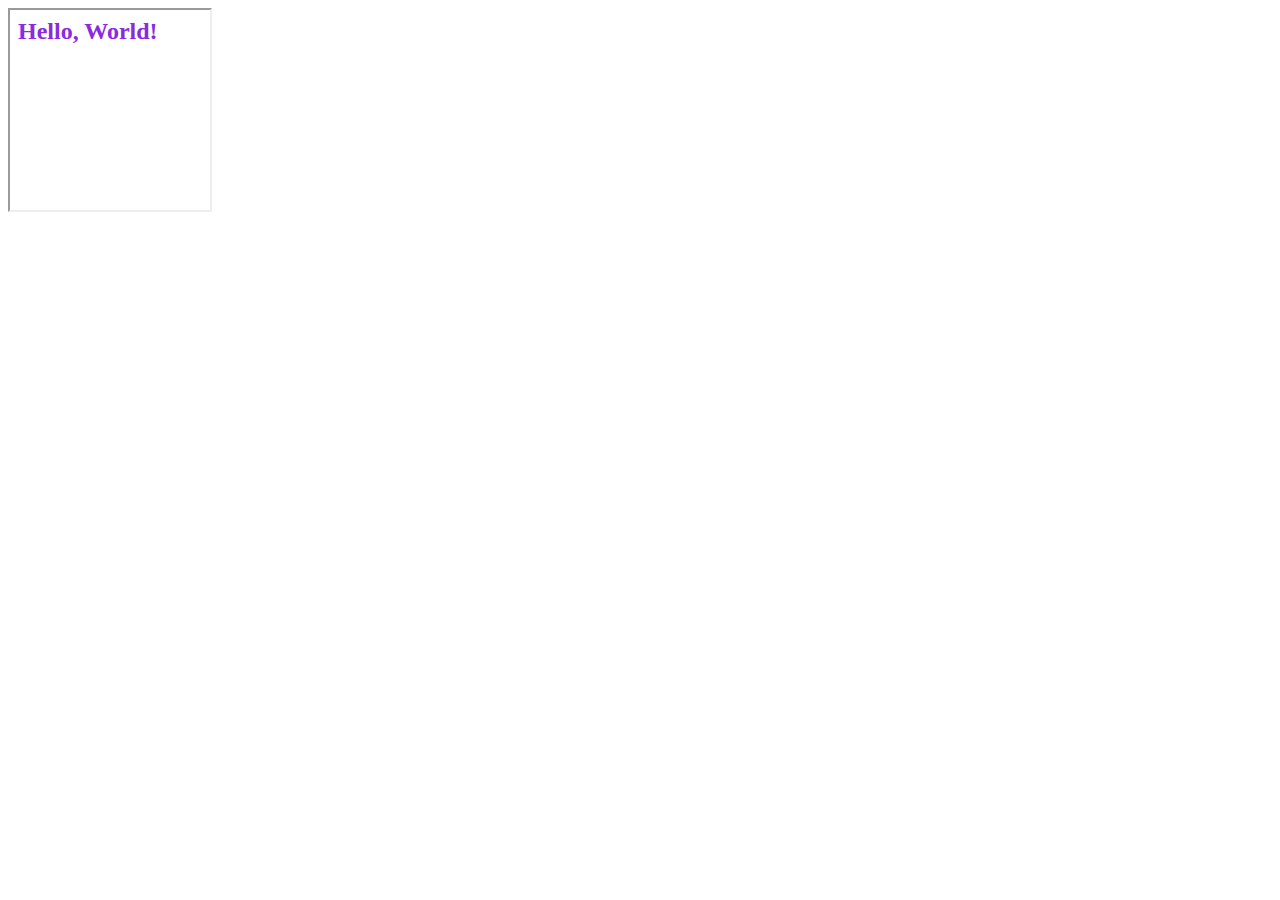
<file: index.html>
<!DOCTYPE html>
<html lang="en">
<head>
    <meta charset="UTF-8">
    <meta http-equiv="X-UA-Compatible" content="IE=edge">
    <meta name="viewport" content="width=device-width, initial-scale=1.0">
    <title>Main page</title>
    <iframe src="library/hello.html" width="200" height="200" />
    <link rel="stylesheet" href="Library/style.css">
</head>
<body>
    
</body>
</html>
</file>
